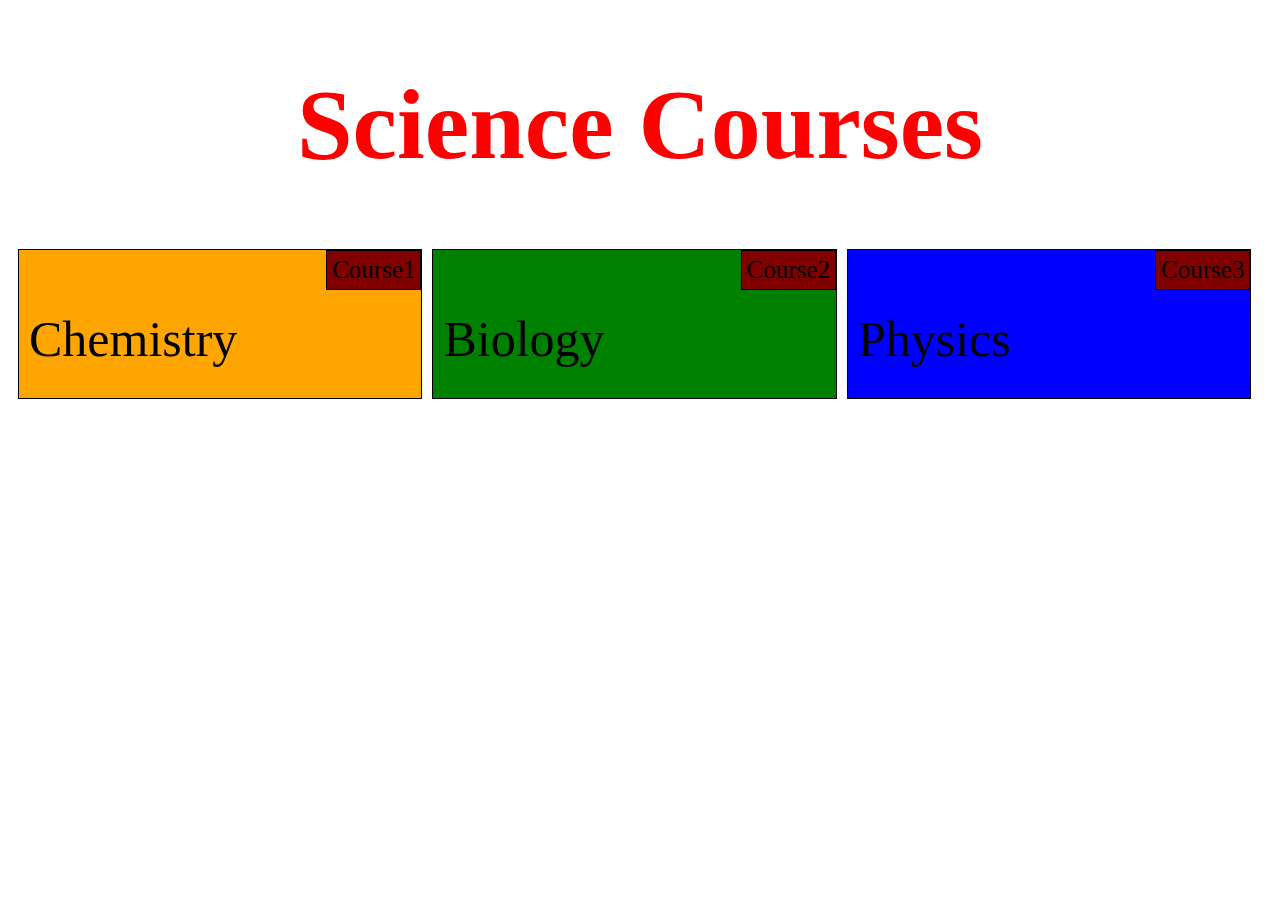
<file: mod2-solutions/index.html>
<!DOCTYPE html>
<html>
<head>
	<title>module2 assignment</title>
	<meta charset="utf-8">
	<meta name="viewport" content="width=device-width, initial-scale=1">
	<link rel="stylesheet" href="style.css">
</head>
<body>
	<h1>Science Courses</h1>
	<section id="box1">
		<p>Chemistry</p>
		<span id="region-box1">Course1</span>
	</section>
	<section  id="box2">
		<p>Biology</p>
		<span id="region-box2">Course2</span>
	</section>
	<section id="box3">
		<p>Physics</p>
		<span id="region-box3">Course3</span>
	</section>
</body>
</html>
</file>
<file: mod2-solutions/style.css>
@media (min-width:992px) {
	#box1, #box2, #box3 {
		width: 32%;
	}
}
@media (min-width: 768px) and (max-width: 991px) {
	#box1, #box2 {
		width: 48.5%;
	}
	#box3 {
		width: 98%;
		margin-right: 10px;
	}
	p {
		font-size: 120%;
		text-align: center;
	}
}
@media (max-width: 767px) {
	#box1, #box2, #box3 {
		width: 100%;
	}
	p {
		font-size: auto;
		text-align:center;
	}
}
section {
	border: 1px solid black;
	height: 150px;
	width: 200px;
	margin-bottom: 10px;
	margin-left: 10px;
	font-size: 50px;
	padding: 10px;
	float: left;
}
* {
	box-sizing: border-box;
}
h1 {
	font-size: 100px;
	color: red;
	text-align: center;
}
span {
	background-color: maroon;
}
#box1 {
	position: relative;
	background-color: orange;

}
#box2 {
	position: relative;
	background-color: green;

}
#box3 {
	position: relative;
	background-color: blue;

}
#region-box1 {
	position: absolute;
	top: 0;
	right: 0;
	border: 1px solid black;
	padding: 5px;
	font-size: 25px;
}
#region-box2 {
	position: absolute;
	top: 0;
	right: 0;
	border: 1px solid black;
	padding: 5px;
	font-size: 25px;
}
#region-box3 {
	position: absolute;
	top: 0;
	right: 0;
	border: 1px solid black;
	padding: 5px;
	font-size: 25px;
}
</file>
